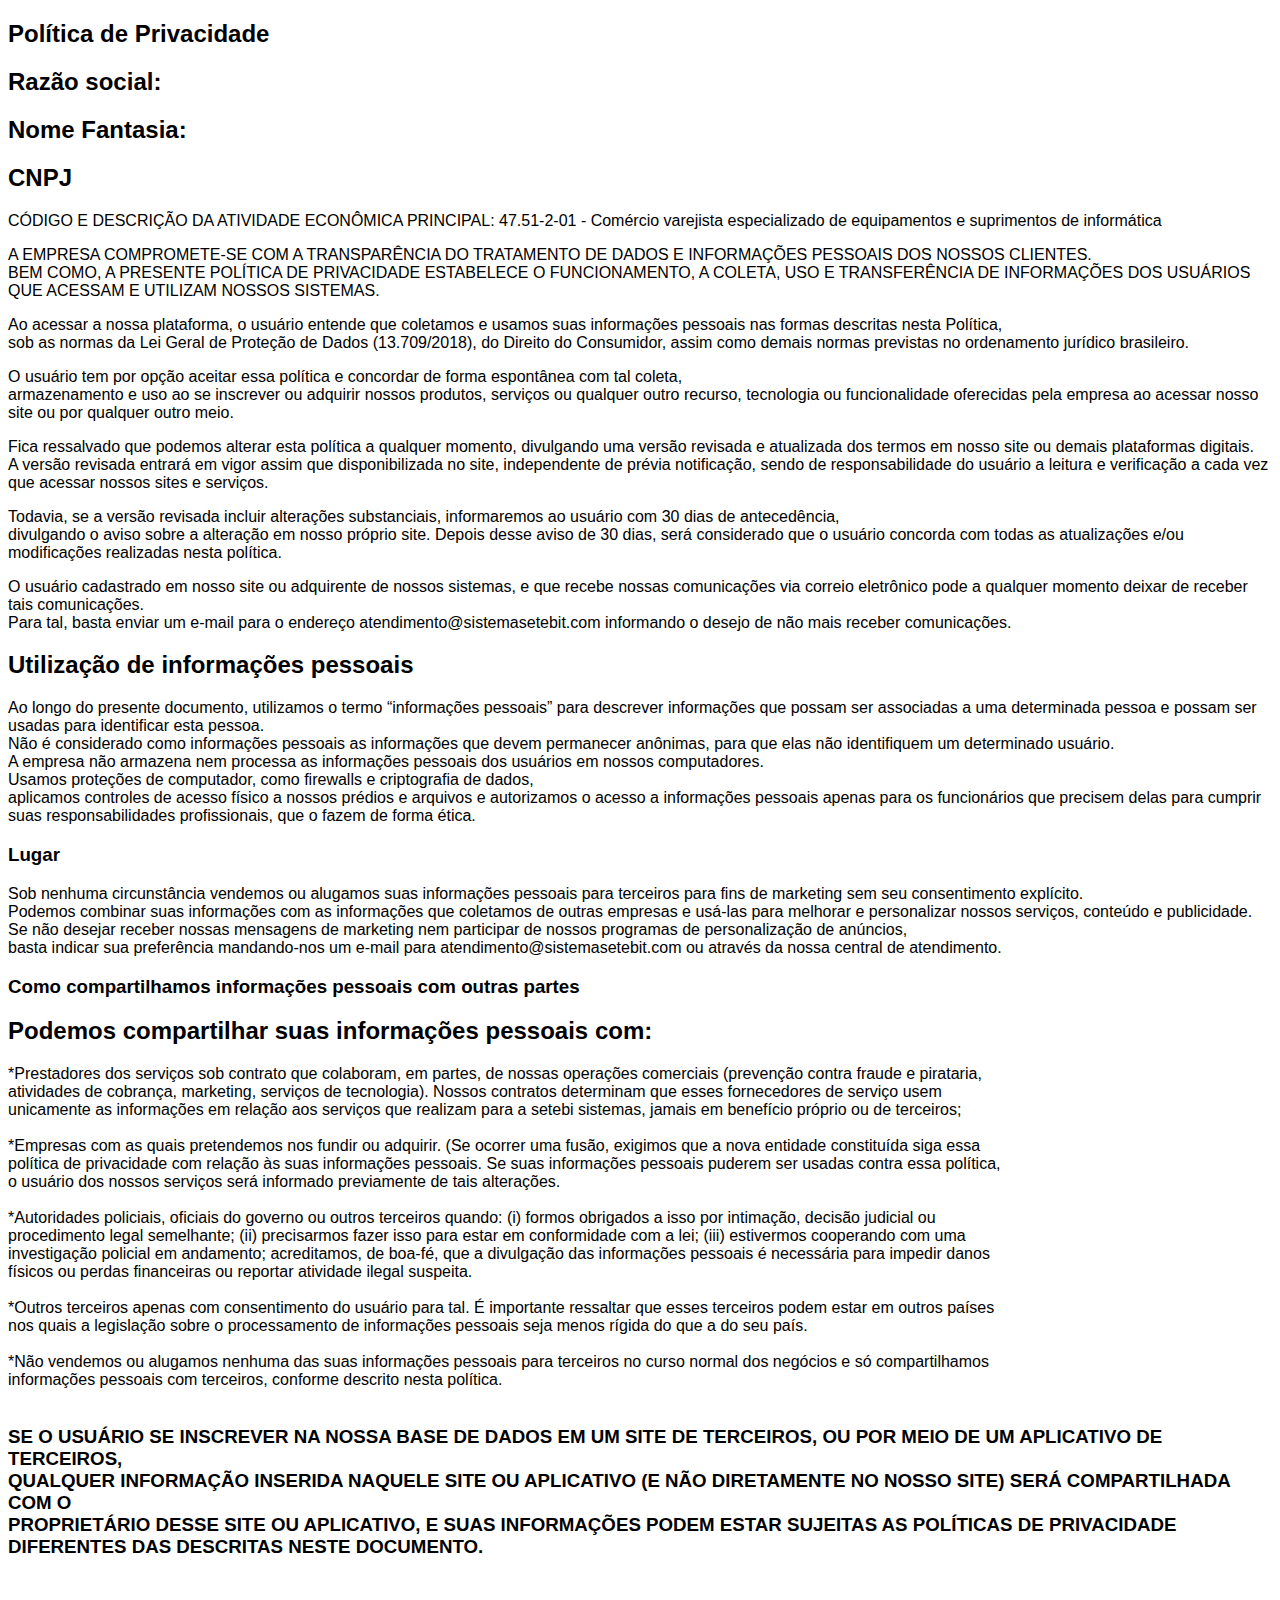
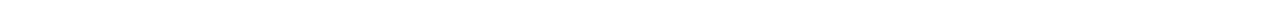
<file: setaap/Public_html/PrivacyPolicy.html>
<!DOCTYPE html>
<html lang="pt-br">
    <head>
        <meta charset="UTF-8">
        <meta http-equiv="Content-Type" content="text/html; charset=utf-8">
        <meta http-equiv="content-language" content="pt-br">
        <meta http-equiv="content-style-type" content="text/css">
        <meta name="viewport" content="width=device-width, initial-scale=1.0">
        <link rel="shortcut icon" href="assets/img/favicon.png" type="image/x-icon">
        <title>Política de privacidade</title>
        <style type="text/css">
            body{
                font-family: Arial, sans-serif;
            }
        </style>
    </head>
    <body>
        <h2>Política de Privacidade </h2>
        <h2>Razão social:  </h2>
        <h2>Nome Fantasia: </h2>
        <h2>CNPJ </h2>
        
        <p>CÓDIGO E DESCRIÇÃO DA ATIVIDADE ECONÔMICA PRINCIPAL:

          47.51-2-01 - Comércio varejista especializado de equipamentos e suprimentos de informática</p>

        <p>A EMPRESA COMPROMETE-SE COM A TRANSPARÊNCIA DO TRATAMENTO DE DADOS E INFORMAÇÕES PESSOAIS DOS NOSSOS CLIENTES. <br> 
          BEM COMO, A PRESENTE POLÍTICA DE PRIVACIDADE ESTABELECE O FUNCIONAMENTO, A COLETA, USO E TRANSFERÊNCIA DE INFORMAÇÕES DOS USUÁRIOS QUE ACESSAM E UTILIZAM NOSSOS SISTEMAS.</p>

        <p>Ao acessar a nossa plataforma, o usuário entende que coletamos e usamos suas informações pessoais nas formas descritas nesta Política,<br>
           sob as normas da Lei Geral de Proteção de Dados (13.709/2018), do Direito do Consumidor, assim como demais normas previstas no ordenamento jurídico brasileiro.</p>

        <p>O usuário tem por opção aceitar essa política e concordar de forma espontânea com tal coleta, <br>
          armazenamento e uso ao se inscrever ou adquirir nossos produtos, serviços ou qualquer outro recurso, tecnologia ou funcionalidade oferecidas pela empresa ao acessar nosso site ou por qualquer outro meio.</p>

        <p>Fica ressalvado que podemos alterar esta política a qualquer momento, divulgando uma versão revisada e atualizada dos termos em nosso site ou demais plataformas digitais.<br>
           A versão revisada entrará em vigor assim que disponibilizada no site, independente de prévia notificação, sendo de responsabilidade do usuário a leitura e verificação a cada vez que acessar nossos sites e serviços.</p>

        <p>Todavia, se a versão revisada incluir alterações substanciais, informaremos ao usuário com 30 dias de antecedência,<br>
           divulgando o aviso sobre a alteração em nosso próprio site. Depois desse aviso de 30 dias, será considerado que o usuário concorda com todas as atualizações e/ou modificações realizadas nesta política.</p>

        <p>
          O usuário cadastrado em nosso site ou adquirente de nossos sistemas, e que recebe nossas comunicações via correio eletrônico  pode a qualquer momento deixar de receber tais comunicações. <br>

          Para tal, basta enviar um e-mail para o endereço atendimento@sistemasetebit.com   informando o desejo de não mais receber comunicações.

 
        </p>
        <h2>Utilização de informações pessoais</h2>
        <p>
          Ao longo do presente documento, utilizamos o termo “informações pessoais” para descrever informações que possam ser associadas a uma determinada pessoa e possam ser usadas para identificar esta pessoa. <br>
          Não é considerado como  informações pessoais as informações que devem permanecer anônimas, para que elas não identifiquem um determinado usuário. <br>

          A empresa não armazena nem processa as informações pessoais dos usuários em nossos computadores. <br> 
          Usamos proteções de computador, como firewalls e criptografia de dados,<br> aplicamos controles de acesso físico a nossos prédios e arquivos e autorizamos o acesso a informações pessoais apenas para os funcionários que precisem delas para cumprir suas responsabilidades profissionais, que o fazem de forma ética.
        </p>

        <h3>Lugar</h3>

        <p>
          Sob nenhuma circunstância vendemos ou alugamos suas informações pessoais para terceiros para fins de marketing sem seu consentimento explícito.<br>
           Podemos combinar suas informações com as informações que coletamos de outras empresas e usá-las para melhorar e personalizar nossos serviços, conteúdo e publicidade. <br>

          Se não desejar receber nossas mensagens de marketing nem participar de nossos programas de personalização de anúncios, <br>
          basta indicar sua preferência mandando-nos um e-mail para atendimento@sistemasetebit.com  ou através da nossa central de atendimento.
          
        </p>

        <h3>Como compartilhamos informações pessoais com outras partes</h3>

        <h2>Podemos compartilhar suas informações pessoais com:</h2>

        <p>
          
        *Prestadores dos serviços sob contrato que colaboram, em partes, de nossas operações comerciais (prevenção contra fraude e pirataria,<br>
         atividades de cobrança, marketing, serviços de tecnologia). Nossos contratos determinam que esses fornecedores de serviço usem <br>
         unicamente as informações em relação aos serviços que realizam para a setebi sistemas, jamais  em benefício próprio ou de terceiros;<br><br>

        *Empresas com as quais pretendemos nos fundir ou adquirir. (Se ocorrer uma fusão, exigimos que a nova entidade constituída siga essa <br>
         política de privacidade com relação às suas informações pessoais. Se suas informações pessoais puderem ser usadas contra essa política,<br> 
         o usuário dos nossos serviços será informado previamente de tais alterações. <br><br>

        *Autoridades policiais, oficiais do governo ou outros terceiros quando: (i) formos obrigados a isso por intimação, decisão judicial ou <br> 
        procedimento legal semelhante; (ii) precisarmos fazer isso para estar em conformidade com a lei; (iii) estivermos cooperando com uma <br> 
        investigação policial em andamento; acreditamos, de boa-fé, que a divulgação das informações pessoais é necessária para impedir danos <br>
        físicos ou perdas financeiras ou reportar atividade ilegal suspeita. <br><br>

        *Outros terceiros apenas com consentimento do usuário para tal. É importante ressaltar que esses terceiros podem estar em outros países <br> 
        nos quais a legislação sobre o processamento de informações pessoais seja menos rígida do que a do seu país. <br><br>

        *Não vendemos ou alugamos nenhuma das suas informações pessoais para terceiros no curso normal dos negócios e só compartilhamos <br>
        informações pessoais com terceiros, conforme descrito nesta política.<br><br>
        </p>


        <h3>SE O USUÁRIO SE INSCREVER NA NOSSA BASE DE DADOS EM UM SITE DE TERCEIROS, OU POR MEIO DE UM APLICATIVO DE TERCEIROS,<br>
           QUALQUER INFORMAÇÃO INSERIDA NAQUELE SITE OU APLICATIVO (E NÃO DIRETAMENTE NO NOSSO SITE) SERÁ COMPARTILHADA COM O <br>
           PROPRIETÁRIO DESSE SITE OU APLICATIVO, E SUAS INFORMAÇÕES PODEM ESTAR SUJEITAS AS POLÍTICAS DE PRIVACIDADE DIFERENTES DAS DESCRITAS NESTE DOCUMENTO.<br>
        </h3>

    

        <br><br>

    </body>
</html>
</file>
